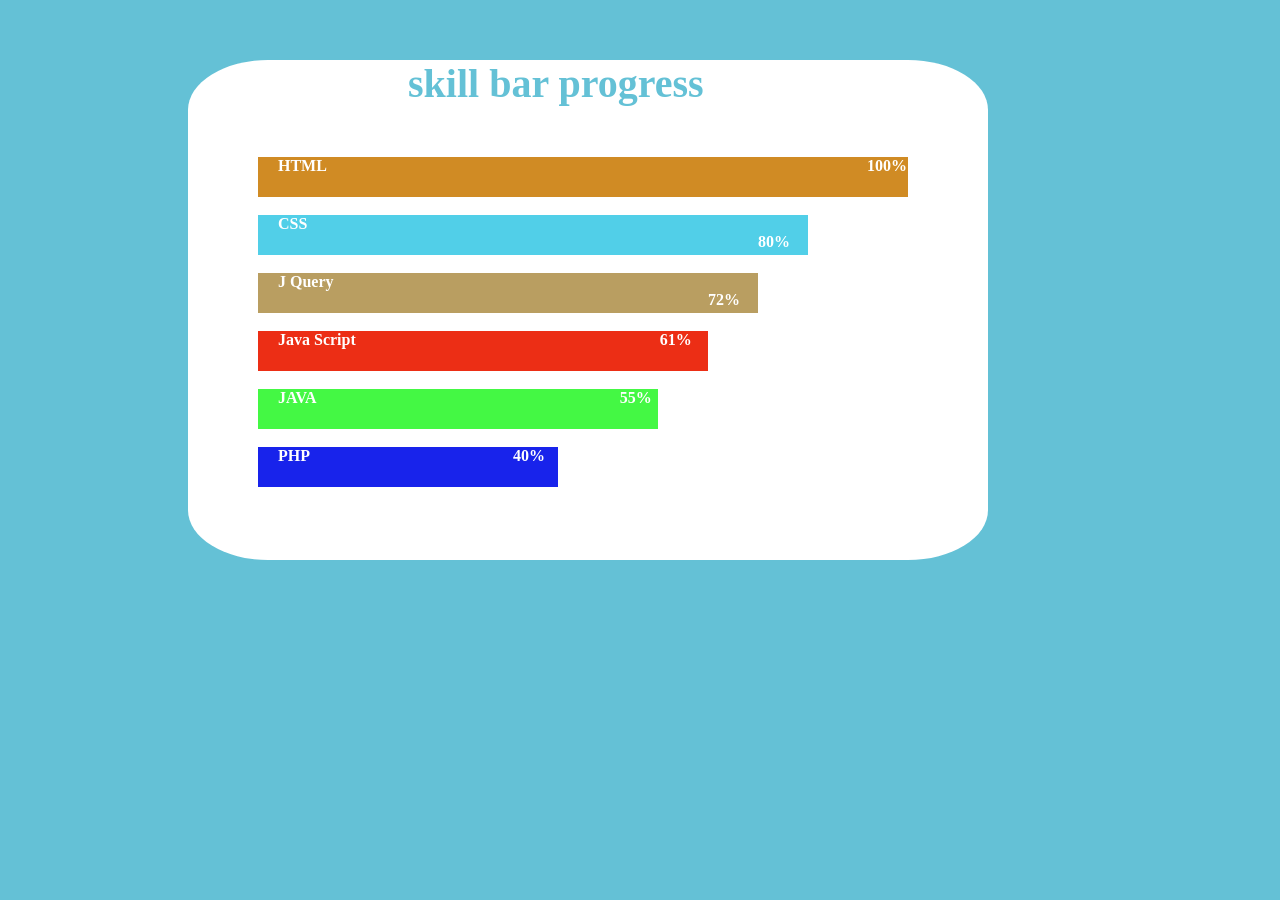
<file: animation task.html>
<!DOCTYPE html>
<html>
    <head>
       <style>
        .main{
            background-color: white;
            width:800px;
            height: 500px;
            margin-top: 60px;
            margin-left: 180px;
            border-radius: 10%;
        }
        .p{
            width: 650px;
            height: 40px;
            background-color: rgb(208, 139, 36);
            margin-top: 50px;
            margin-left: 70px;
            animation: o 10s ease-out ;
        }
        @keyframes o{
                20%{
                    color: rgb(208, 139, 36);
                    width: 100px;
                }
                40%{
                    color: rgb(208, 139, 36);
                    width: 300px;
                }
                60%{
                    color: rgb(208, 139, 36);
                    width: 500px;
                }
                80%{
                    color:rgb(208, 139, 36);
                    width: 600px;
                }
                100%{
                    color:rgb(208, 139, 36);
                    width: 650px;
                }
            }
            .i{
                width: 550px;
            height: 40px;
            background-color: rgb(81, 207, 232);
            margin-left: 70px;
            animation: o 10s ease-out ;  
            }
            @keyframes o{
                20%{
                    color: rgb(208, 139, 36);
                    width: 100px;
                }
                40%{
                    color: rgb(208, 139, 36);
                    width: 200px;
                }
                60%{
                    color: rgb(208, 139, 36);
                    width: 300px;
                }
                80%{
                    color:rgb(208, 139, 36);
                    width: 400px;
                }
                100%{
                    color:rgb(208, 139, 36);
                    width: 550px;
                }
            }
            .u{
                width: 500px;
            height: 40px;
            background-color: rgb(185, 158, 97);
            margin-left: 70px;
            animation: o 10s ease-out ;  
            }
            @keyframes o{
                20%{
                    color: rgb(208, 139, 36);
                    width: 100px;
                }
                40%{
                    color: rgb(208, 139, 36);
                    width: 200px;
                }
                60%{
                    color: rgb(208, 139, 36);
                    width: 300px;
                }
                80%{
                    color:rgb(208, 139, 36);
                    width: 400px;
                }
                100%{
                    color:rgb(208, 139, 36);
                    width: 500px;
                }
            }
            .y{
                width: 450px;
            height: 40px;
            background-color: rgb(236, 46, 21);
            margin-left: 70px;
            animation: o 10s ease-out ;  
            }
            @keyframes o{
                20%{
                    color: rgb(208, 139, 36);
                    width: 100px;
                }
                40%{
                    color: rgb(208, 139, 36);
                    width: 200px;
                }
                60%{
                    color: rgb(208, 139, 36);
                    width: 300px;
                }
                80%{
                    color:rgb(208, 139, 36);
                    width: 400px;
                }
                100%{
                    color:rgb(208, 139, 36);
                    width: 500px;
                }
            }
            .t{
                width: 400px;
            height: 40px;
            background-color: rgb(68, 248, 68);
            margin-left: 70px;
            animation: o 10s ease-out ;  
            }
            @keyframes o{
                20%{
                    color: rgb(208, 139, 36);
                    width: 100px;
                }
                40%{
                    color: rgb(208, 139, 36);
                    width: 200px;
                }
                60%{
                    color: rgb(208, 139, 36);
                    width: 300px;
                }
                80%{
                    color:rgb(208, 139, 36);
                    width: 400px;
                }
                100%{
                    color:rgb(208, 139, 36);
                    width: 500px;
                }
            } 
            .r{
                width: 300px;
            height: 40px;
            background-color: rgb(24, 35, 235);
            margin-left: 70px;
            animation: o 10s ease-out ;  
            }
            @keyframes o{
                20%{
                    color: rgb(208, 139, 36);
                    width: 100px;
                }
                40%{
                    color: rgb(208, 139, 36);
                    width: 200px;
                }
                60%{
                    color: rgb(208, 139, 36);
                    width: 300px;
                }
                80%{
                    color:rgb(208, 139, 36);
                    width: 400px;
                }
                100%{
                    color:rgb(208, 139, 36);
                    width: 500px;
                }
            } 
            
        
       </style>
    </head>
    <body style="background-color: rgb(100, 193, 214);">
        <div class="main">
               <b style="color: rgb(100, 193, 214); font-size:40px ; text-align: center; margin-left: 220px; margin-top: 100px;">skill bar progress</b>
               <div class="p"> <b style="color: white;padding-bottom: 20px;margin-left: 20px;">HTML</b><b style="color: white;margin-left: 540px;text-align: end; ">100%</b></div><div style="height: 40px; width: 20px; background-color: gray;display: inline;"></div><br>
               <div class="i">
                <b style="color: white;padding-bottom: 20px;margin-left: 20px;">CSS </b><b style="color: white;margin-left: 500px;text-align: end; ">80%</b></div><br>
                <div class="u">
                    <b style="color: white;padding-bottom: 20px;margin-left: 20px;">J Query </b><b style="color: white;margin-left: 450px;text-align: end; ">72%</b></div><br>
                <div class="y"> <b style="color: white;padding-bottom: 20px;margin-left: 20px;">Java Script </b><b style="color: white;margin-left: 300px;text-align: end; ">61%</b></div><br>
                <div class="t">
                    <b style="color: white;padding-bottom: 20px;margin-left: 20px;">JAVA </b><b style="color: white;margin-left: 300px;text-align: end; ">55%</b></div><br>
                    <div class="r">
                        <b style="color: white;padding-bottom: 20px;margin-left: 20px;">PHP </b><b style="color: white;margin-left: 200px;text-align: end; ">40%</b></div><br>  


          </div>
        </div>
    </body>
</html>
</file>
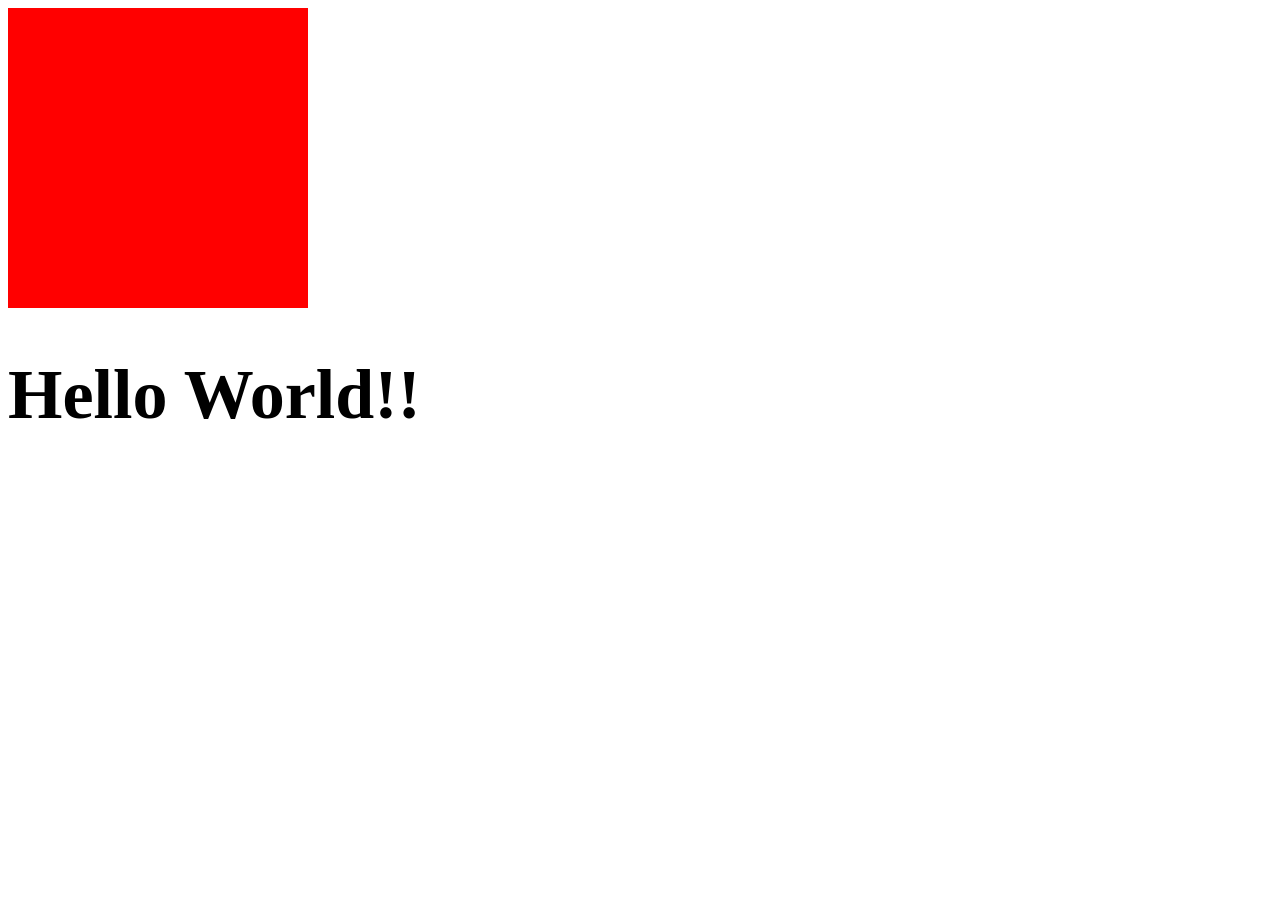
<file: animation.html>
<!DOCTYPE html>
<html>
    <head>
        <style>
            .main{
                background-color: red;
                height: 300px;
                width: 300px;
                animation-name: abc;
                animation-duration: 10s;
                animation-delay: 10s;
                animation-timing-function: ease-out;
            }
            @keyframes abc{
                from{
                    background-color: red;
                    width: 300px;
                }
                to{
                    background-color: blue;
                    width: 500px;
                }
            }
            .xyz{
                font-size: 70px;
                animation: gh  10s ease-in-out 2s 10 ;
            }
            @keyframes gh{
                20%{
                    color: black;
                    font-size: 80px;
                }
                40%{
                    color: red;
                    font-size: 90px;
                }
                60%{
                    color: blue;
                    font-size: 100px;
                }
                80%{
                    color: green;
                    font-size: 110px;
                }
                100%{
                    color: brown;
                    font-size: 120px;
                }
            }
        </style>

    </head>
    <body>
        <div class="main">

        </div>
        <h1 class="xyz">Hello World!!</h1>
    </body>
</html>
</file>
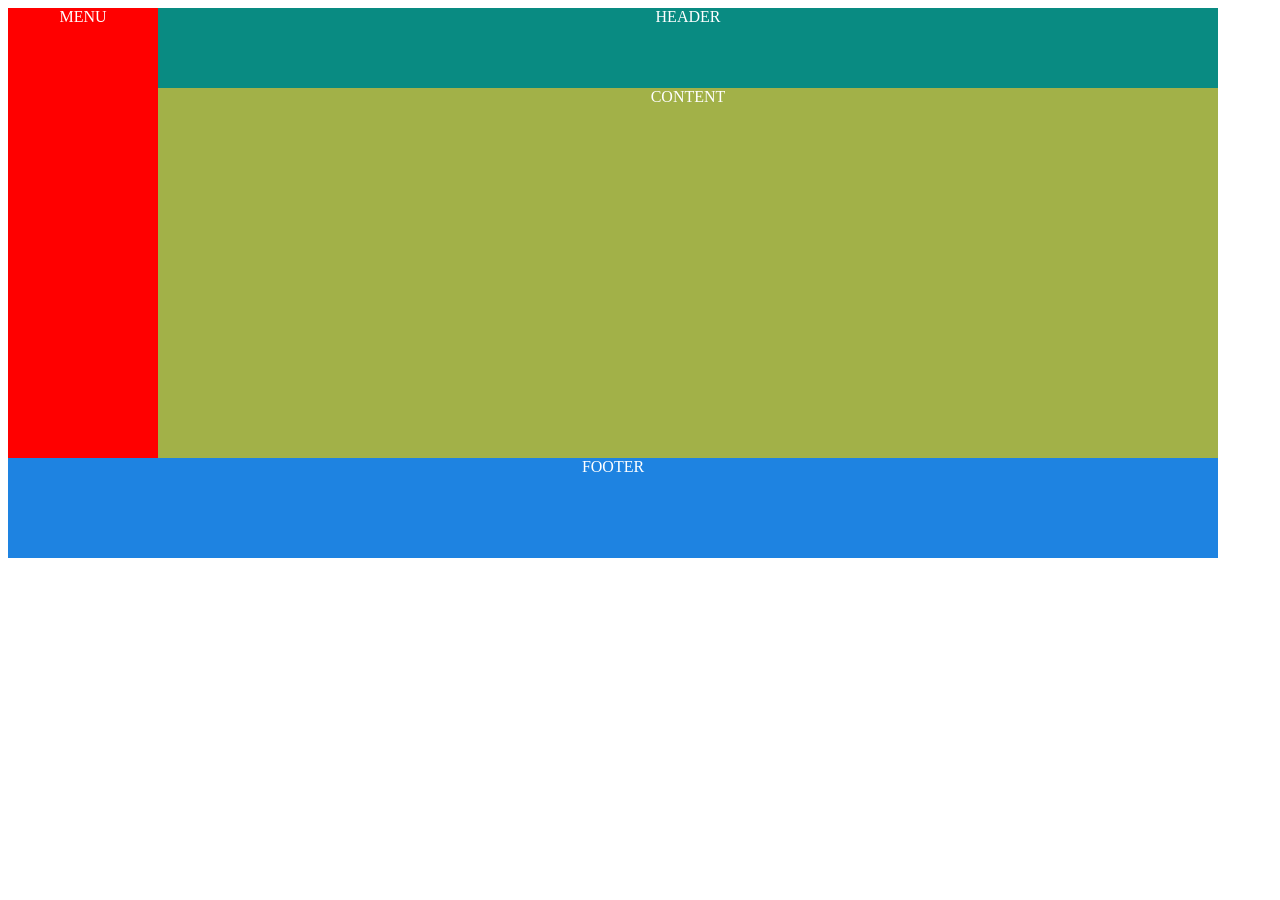
<file: classtask.html>
<!DOCTYPE html>
<html>
    <head>
        <style>
            .main{
                display: grid;
                grid-template-columns: auto auto auto;
            }
            .submain{
                background-color: red;
                margin: 0px;
                height: 150px;
                width: 150px;
                gap: 0px;
            }
            .colexpand{
                background-color:red ;
                color: white;
                text-align: center;
                margin: 0px;
                height: 450px;
                width: 150px;
                grid-row: 1 / span 3;
                gap: 0px;
            }
            .rowexpand{
                background-color:rgb(9, 139, 130) ;
                color: white;
                text-align: center;
                margin-top: 0px;
                height: 80px;
                width: 1060px;
                grid-column: 2 / span 4;
                gap: 0px;
            }
            .rowexpand1{
                background-color: rgb(30, 131, 225);
                color: white;
                text-align: center;
                margin: 0px;
                height: 100px;
                width: 1210px;
                grid-column: 1/ span 3;
                gap: 0px;
            }
            .rowexpands{
                background-color: rgb(162, 177, 72);
                color: white;
                text-align: center;
                margin-top: 0px;
                margin-right: 1000px;
                height: 370px;
                width: 1060px;
                grid-column: 2/ span 4;
                gap: 0px;
            }
            
        </style>

    </head>
    <body>
    <div class="main">
        <div class="colexpand">MENU</div>
        <div class="rowexpand">HEADER</div>
        <!--<div class="submain">3</div>-->
        <div class="rowexpands">CONTENT</div>
        <!--<div class="submain">5</div>
        <div class="submain">6</div>
        <div class="submain">7</div>-->
        <div class="rowexpand1">FOOTER</div>
        <!--<div class="submain">9</div>-->
    </div>
       
    </body>
</html>
</file>
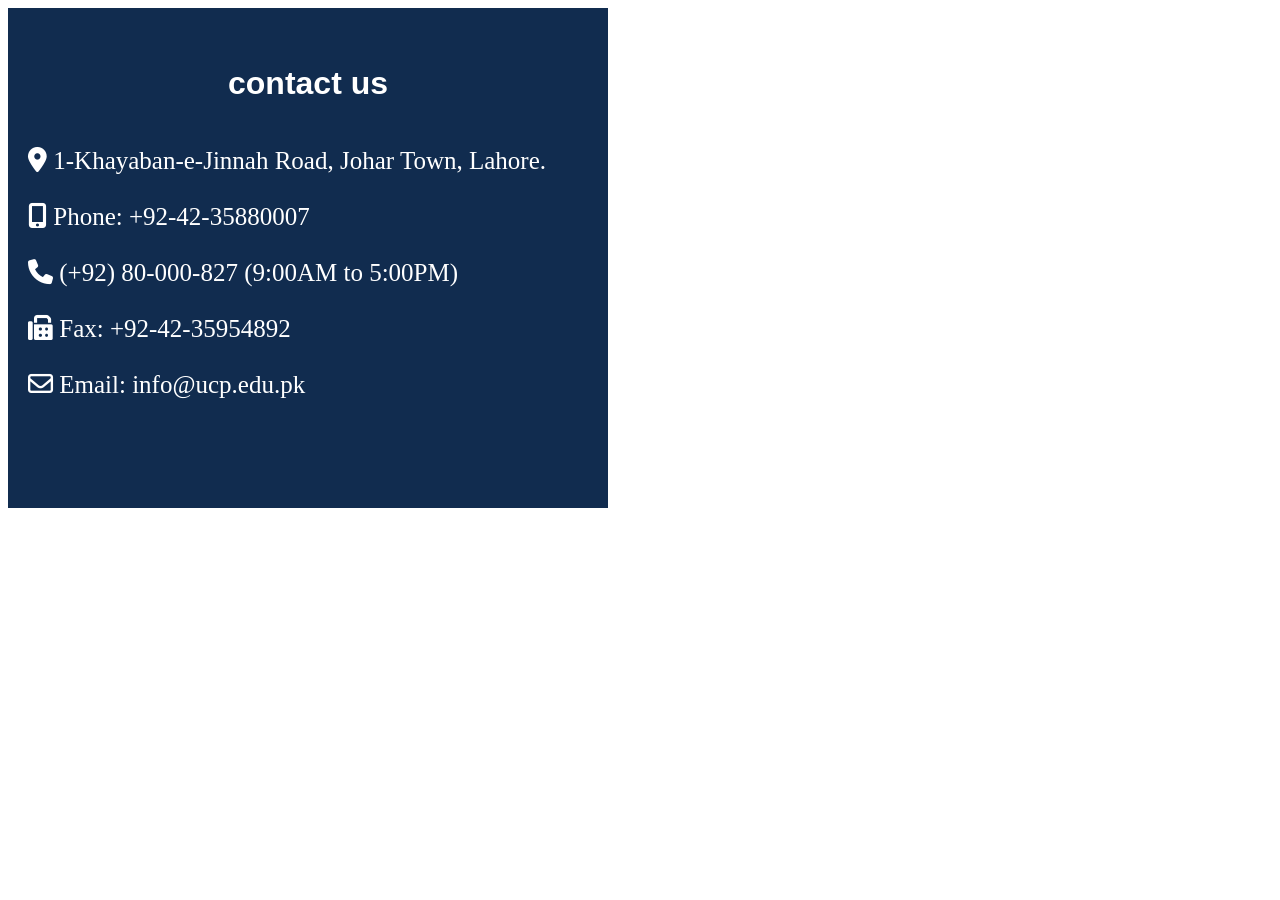
<file: indextask1.html>
<!DOCTYPE html>
<html>
    <head>
        <!--<link rel="stylesheet" href="style1.css">-->
        <style>
            .main{
                height: 500px;
                width: 600px;
                background-color: rgb(17, 44, 79);
             }
             .wh{
                color: white;
                text-align: center;
                font-family: Arial, Helvetica, sans-serif;
             }
             .main ol li {
             display: block;
            }
            .big{
                font-size: 25px;
                color: white;
                padding: 20px;
            }
        </style>
        <link rel="stylesheet" href="https://cdnjs.cloudflare.com/ajax/libs/font-awesome/6.6.0/css/all.min.css" integrity="sha512-Kc323vGBEqzTmouAECnVceyQqyqdsSiqLQISBL29aUW4U/M7pSPA/gEUZQqv1cwx4OnYxTxve5UMg5GT6L4JJg==" crossorigin="anonymous" referrerpolicy="no-referrer" />
    </head>
    <body>
       <!-- <img class="zx" src="assets/images/duck1.1.jpg" >
        <h1>BLACK GOOSE BISTRO</h1>
        <hr class="line">
        <h3 class="red">The Restaurant</h3>
     <p>The Black Goose Bistro offers casual lunch and dinner fare in a hip atmosphere. The menu changes regularly to highlight the freshest ingredients.</p>
     <h3 class="red">Catering Services</h3>
     <p>You have fun we'll do the cooking. Black Goose catering can handle events from snacks for bridge club to elegant corporate fundraisers.</p>
     <h3 class="red">Location and Hours</h3>
     Seekonkm Massachusetts,<br>
     Monday through Thursday 11am to 9pm,<br> Friday and Saturday 11am to midnight-->
        
        <div class="main"> <br><br>
            <h1 class="wh">contact us</h1>
            <ol class="big">
                <li><i class="fa-solid fa-location-dot" style="text-align: left;"></i> 1-Khayaban-e-Jinnah Road, Johar Town, Lahore.</li><br>
                <li><i class="fa-solid fa-mobile-screen-button"></i>  Phone: +92-42-35880007</li><br>
                <li><i class="fa-solid fa-phone"></i>  (+92) 80-000-827 (9:00AM to 5:00PM)</li><br>
                <li><i class="fa-solid fa-fax"></i> Fax: +92-42-35954892</li><br>
                <li><i class="fa-regular fa-envelope"></i> Email: info@ucp.edu.pk</li>
            </ol>

        </div>
            
    
    </body>
</html>
</file>
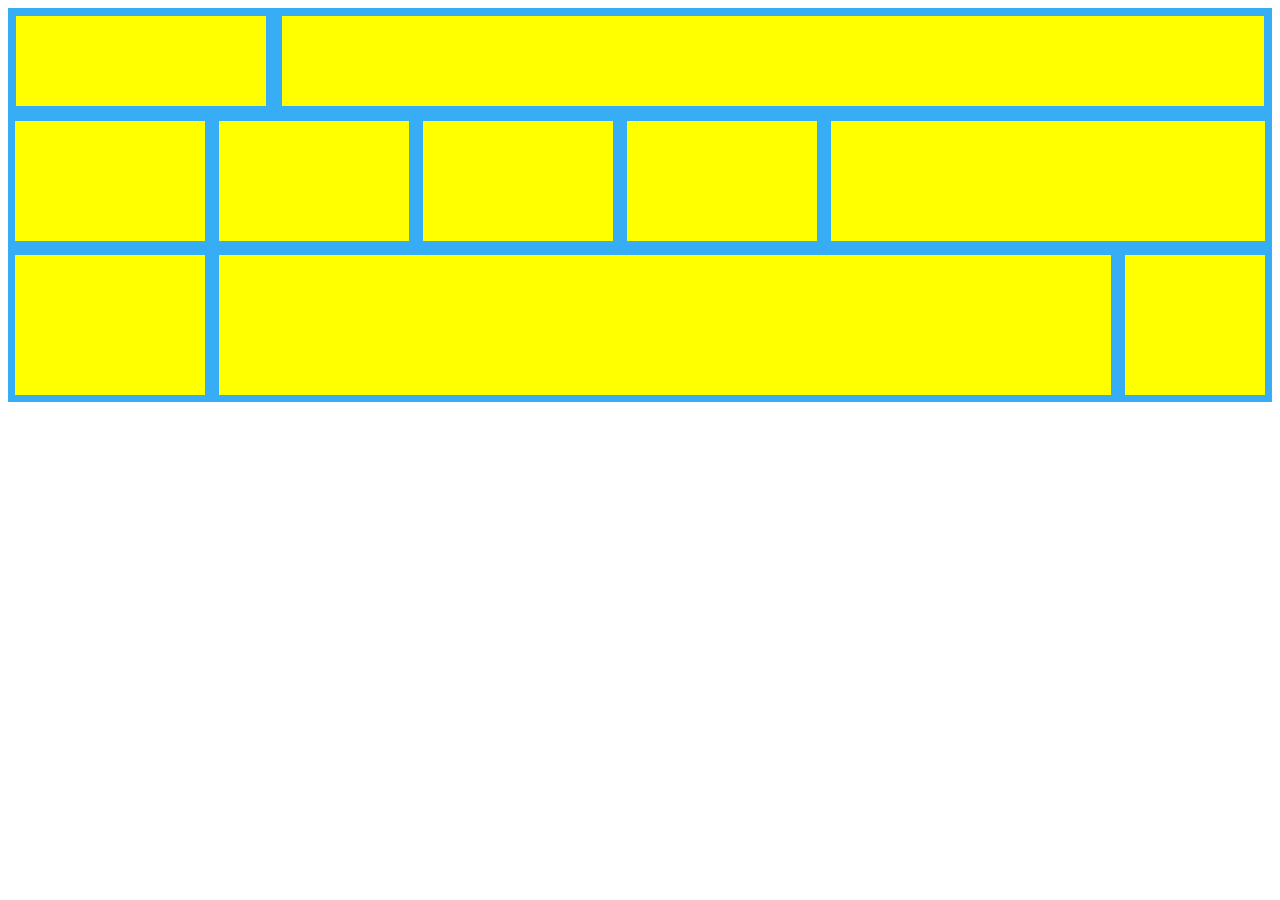
<file: task311024.html>
<!DOCTYPE html>
<html>
    <head>
        <style>
            .main{
                background-color: rgb(55, 173, 246);
                display: flex;
            }
            .submain{
                background-color: yellow;
                margin: 8px;
                height:90px;
                width: 250px;

            }
            .g{
                background-color: yellow;
                margin: 8px;
                height:90px;
                width: 300px;
                flex-grow: 2;
            }
            .b{
                background-color: yellow;
                padding: 20px;
                margin: 7px;
                height:80px;
                width: 150px;
  
            }
            .h{
                background-color: yellow;
                padding: 20px;
                margin: 7px;
                height:80px;
                width: 180px;
                flex-grow: 5;  
            }
            .p{
                background-color: yellow;
                padding: 20px;
                margin: 7px;
                height:100px;
                width: 180px;
                flex-grow: 2; 
            }
            .o{
                background-color: yellow;
                padding: 20px;
                margin: 7px;
                height:100px;
                width: 100px;
     
            }
            .l{
                background-color: yellow;
                padding: 20px;
                margin: 7px;
                height:100px;
                width: 150px;
     
            }
        </style>

    </head>
    <body>
        <div class="main">
            <div class="submain"></div>
            <div class="g"></div>
        </div>
        <div class="main">
            <div class="b"></div>
            <div class="b"></div>
            <div class=" b"></div>
            <div class="b"></div>
            <div class="h"></div>
        </div>
        <div class="main">
            <div class="l"></div>
            <div class="p"></div>
            <div class="o"></div>
        </div>
    </body>
</html>
</file>
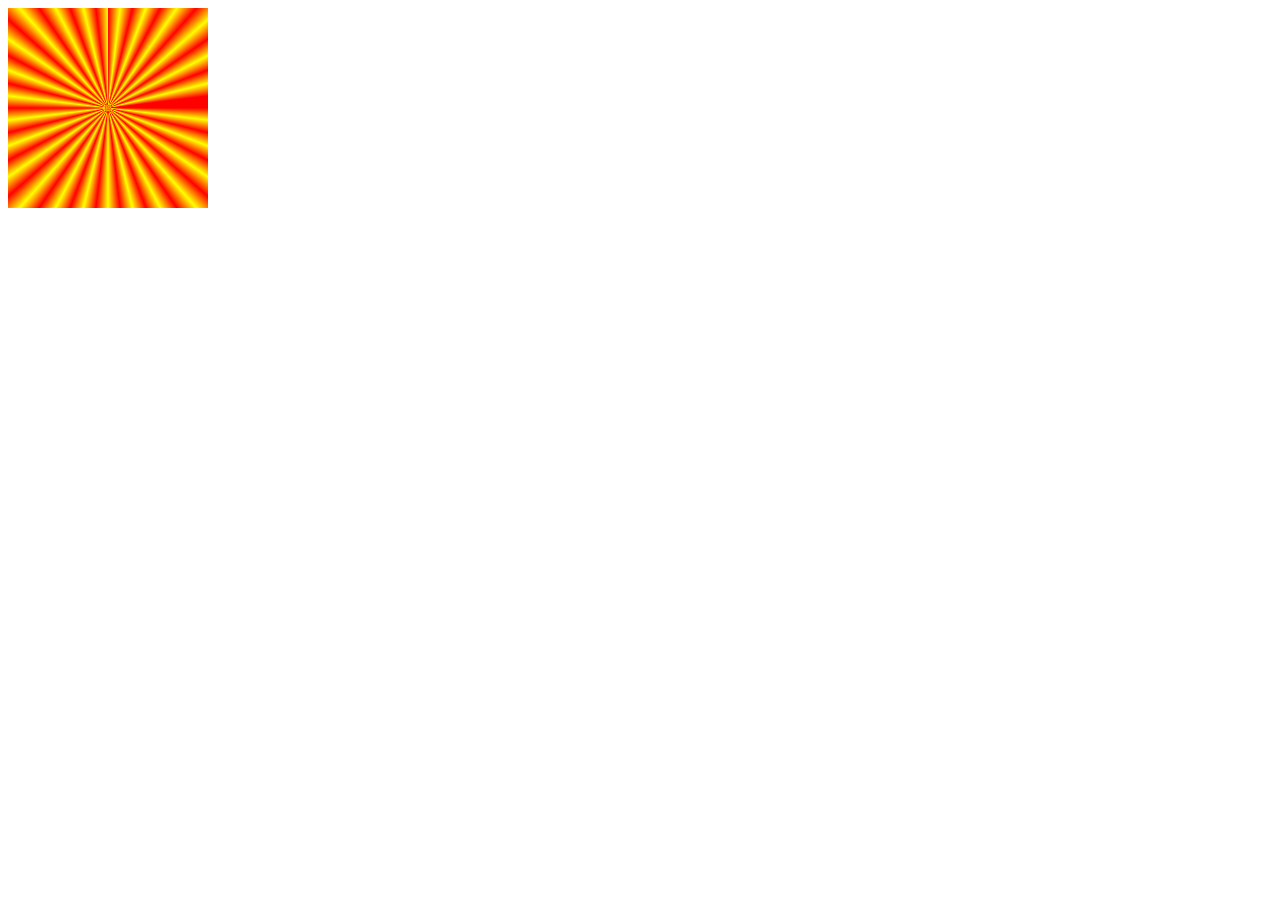
<file: task31124.html>
<!DOCTYPE html>
<html>
    <head>
        <style>
            .main{
                height: 200px;
                width: 200px;
                background-image: repeating-conic-gradient(red , yellow, red, yellow, red , yellow,red,yellow,red,yellow,red,yellow,red,red,yellow,red,yellow,red,yellow,red,yellow,red,yellow,red,yellow,red,yellow,red,yellow,red,yellow,red,yellow,red,yellow,red,yellow,red,yellow,red,yellow,red,yellow,red,yellow,red,yellow,red,yellow,red,yellow,red,yellow);
            }
        </style>

    </head>
    <body>
        <div class="main">

        </div>
    </body>
</html>
</file>
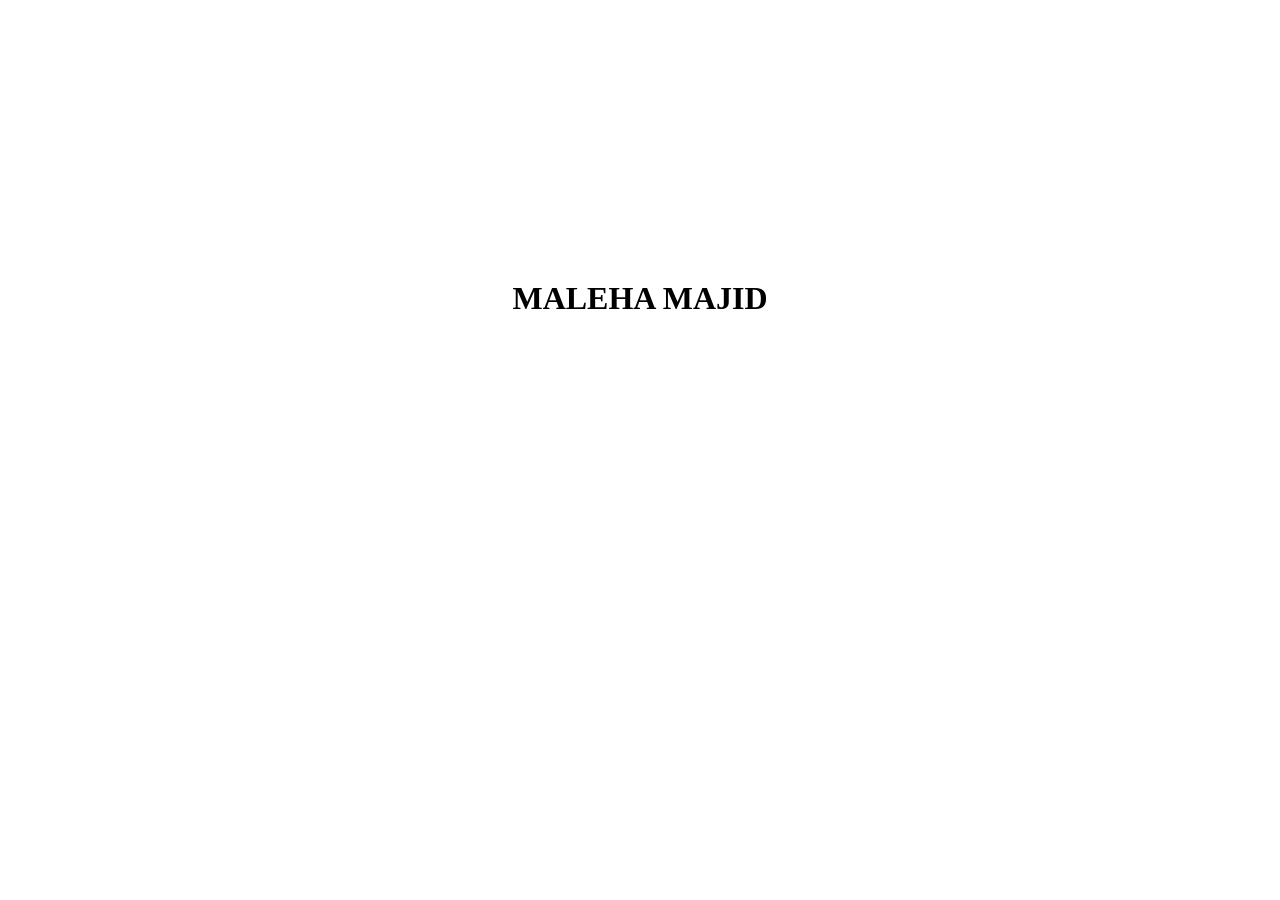
<file: task81124.html>
<!DOCTYPE html>
<html>
    <head>
        <style>
            .ty{
                text-align: center;
                margin-top: 280px;
                animation: op 20s ease-in 2s 5;
            }
            @keyframes op{
                20%{
                    color: blue;
                    font-size: 30px;
                }
                40%{
                    color: blueviolet;
                    font-size: 60px;
                }
                60%{
                    color: purple;
                    font-size: 90px;
                }
                80%{
                    color: peru;
                    font-size: 120px;
                }
                100%{
                    color: lawngreen;
                    font-size: 150px;
                }
            }
        </style>

    </head>
    <body>
        <h1 class="ty">MALEHA MAJID</h1>
    </body>
</html>
</file>
<file: style1.css>
.zx{
    height: 10%;
    width: 10%;
    border: 10px double solid rgb(160, 31, 31);
}
.line{
    background-color: rgb(50, 220, 220);

}
.red{
    color: brown;
}
</file>
